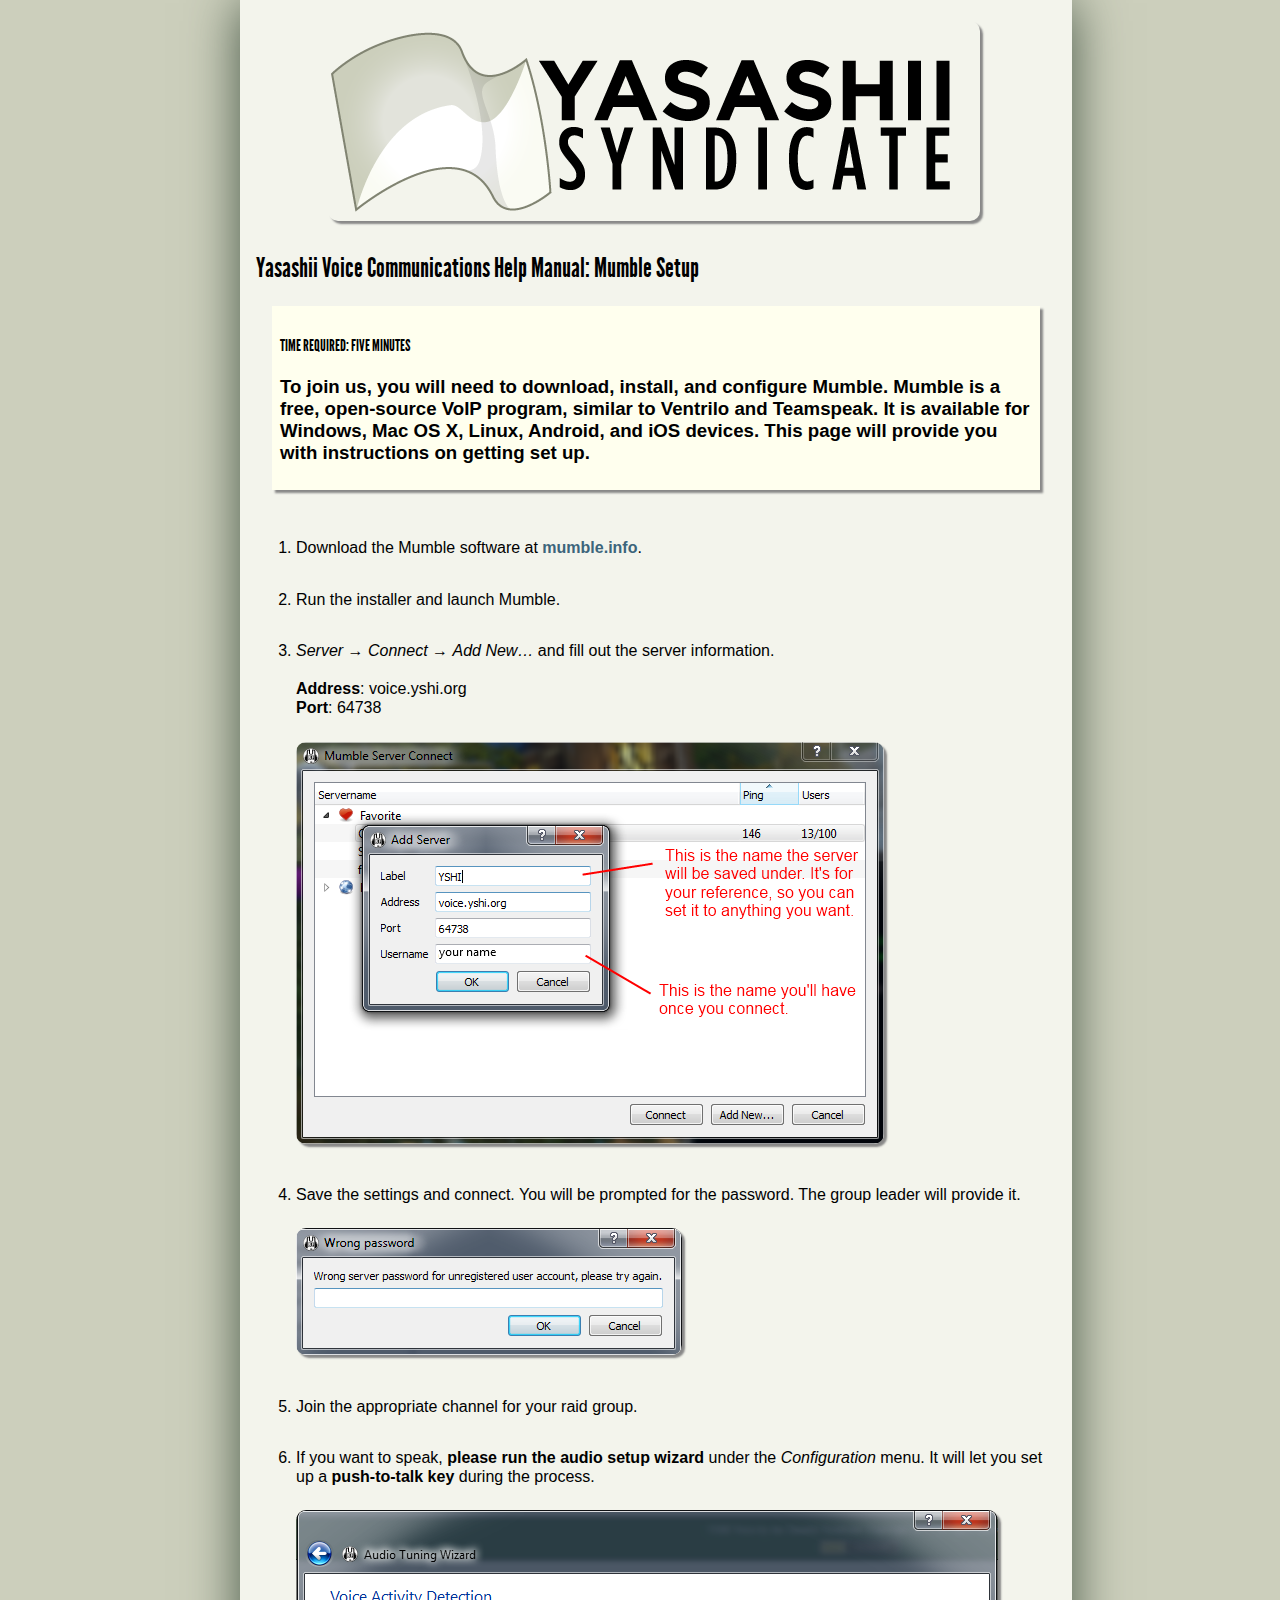
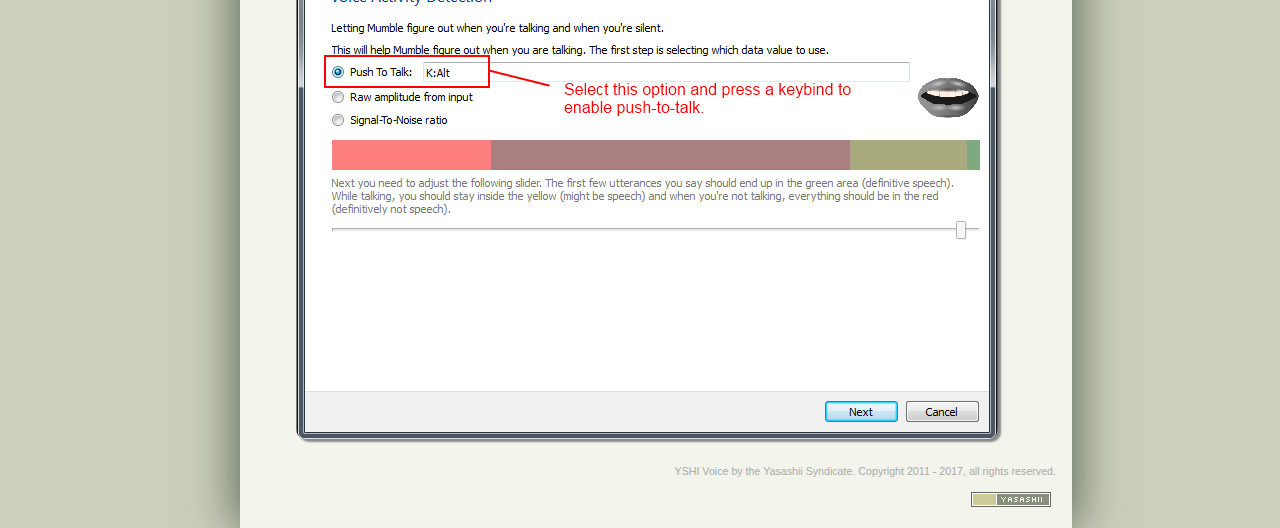
<file: index.html>
<!DOCTYPE HTML>
<head>
    <title>Yasashii Heavy Industries - Voice Comms Help</title>
    <link href="assets/yshi.css" rel='stylesheet' type="text/css">
</head>

<body>
    <div id='content'>
        <div id='header'>
            <!-- <h1>YASASHII HEAVY INDUSTRIES VOICE SERVICE</h1> -->
            <img src='assets/Yasashii200.png' alt='Yasashii Syndicate' />
        </div>
        
        <h2>Yasashii Voice Communications Help Manual: Mumble Setup</h2>
        <div class='intro'>
            <h4>TIME REQUIRED: FIVE MINUTES</h4>
            <h3>To join us, you will need to download, install, and configure Mumble. Mumble is a free, open-source VoIP program, similar to Ventrilo and Teamspeak. It is available for Windows, Mac OS X, Linux, Android, and iOS devices. This page will provide you with instructions on getting set up.</h3>            
        </div>
        
        <ol>
            <li>Download the Mumble software at <a href='http://wiki.mumble.info/wiki/Main_Page' target='_blank'>mumble.info</a>.</li>
            <li>Run the installer and launch Mumble.</li>
            <li>
                <em>Server</em>&nbsp;&rarr;&nbsp;<em>Connect</em>&nbsp;&rarr;&nbsp;<em>Add New&hellip;</em> and fill out the server information.
                <br><br>
                <strong>Address</strong>: voice.yshi.org<br>
                <strong>Port</strong>: 64738
                <br><br>
                <img src='assets/figure_01.png' alt='Server information screenshot'>
            </li>
            <li>
                Save the settings and connect. You will be prompted for the password. The group leader will provide it. 
                <br><br>
                <img src='assets/figure_02.png' alt='Password prompt'>
            </li>
            <li>Join the appropriate channel for your raid group.</li>
            <li>
                If you want to speak, <strong>please run the audio setup wizard</strong> under the <em>Configuration</em> menu. It will let you set up a <strong>push-to-talk key</strong> during the process. 
                <br><br>
                <img src='assets/figure_03.png' alt='Audio setup wizard'>
            </li>
        </ol>
        
        <div id='footer'>
            <p>YSHI Voice by the Yasashii Syndicate. Copyright 2011 - 2017, all rights reserved.</p>
            <img src='assets/yasashii_badge.png' class='badge' />
        </div> 
    </div>
</body>
</html>
</file>
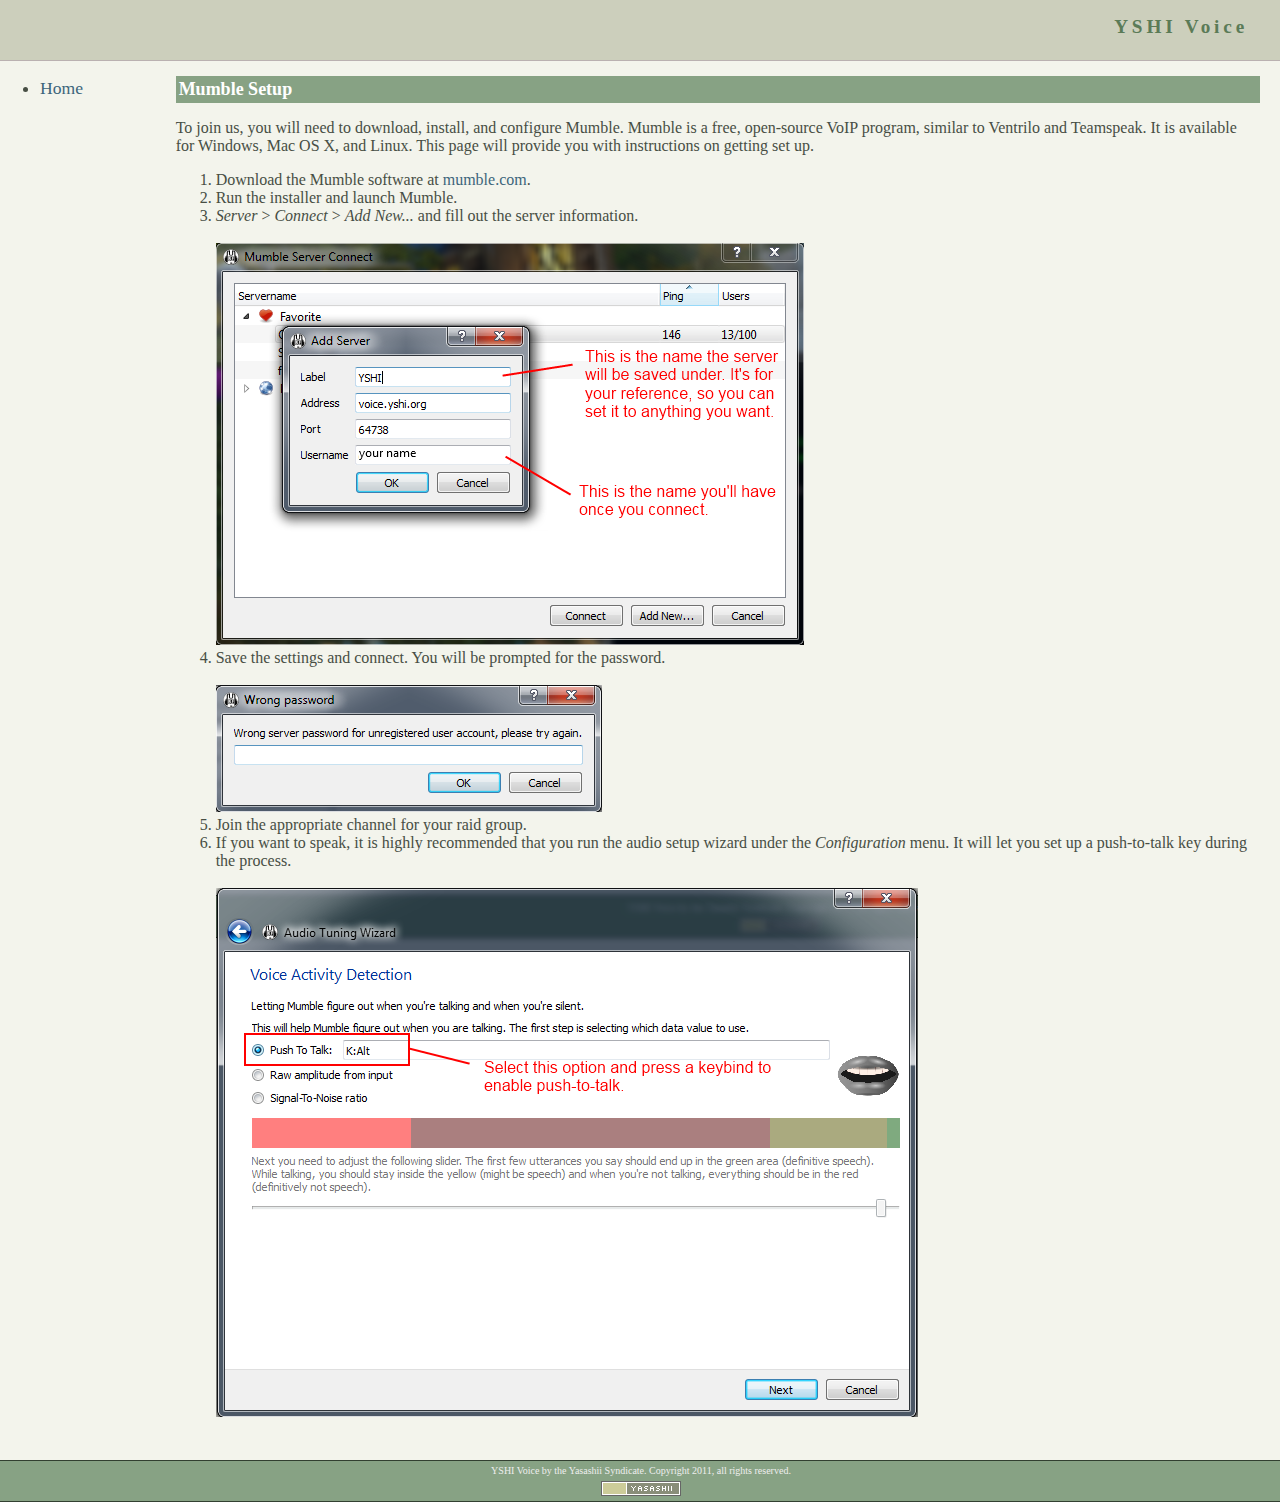
<file: index_prof.html>
<!DOCTYPE html PUBLIC "-//W3C//DTD XHTML 1.0 Transitional//EN"  "http://www.w3.org/TR/xhtml1/DTD/xhtml1-transitional.dtd">
<html xmlns='http://www.w3.org/1999/xhtml'>
  <head>
    <title>Yasashii Heavy Industries - Voice Comms Help</title>
    <meta http-equiv="Content-Type" content="text/html; charset=UTF-8" />
    <link href="/assets/yasashii.css" media="screen" rel="stylesheet" type="text/css" />
  </head>
  <body>
    <div id='header'>
      <h1><a href='/'>YSHI Voice</a></h1>
    </div>

    <div id='main-box'>
      <div id='left-column'>
        <ul id='navigation-bar'>
          <li><a href='/'>Home</a></li>
        </ul>
      </div>

      <div id='right-column'>
        <h2>Mumble Setup</h2>
        <p>To join us, you will need to download, install, and configure Mumble. Mumble is a free, open-source VoIP program, similar to Ventrilo and Teamspeak. It is available for Windows, Mac OS X, and Linux. This page will provide you with instructions on getting set up.</p>
        <ol>
            <li>Download the Mumble software at <a href='http://mumble.com'>mumble.com</a>.</li>
            <li>Run the installer and launch Mumble.</li>
            <li>
                <em>Server</em> &gt; <em>Connect</em> &gt; <em>Add New...</em> and fill out the server information.
                <br /><br />
                <img src='/assets/figure_01.png' alt='Server information screenshot' />
            </li>
            <li>
                Save the settings and connect. You will be prompted for the password.
                <br /><br />
                <img src='/assets/figure_02.png' alt='Password prompt' />
            </li>
            <li>Join the appropriate channel for your raid group.</li>
            <li>
                If you want to speak, it is highly recommended that you run the audio setup wizard under the <em>Configuration</em> menu. It will let you set up a push-to-talk key during the process.
                <br /><br />
                <img src='/assets/figure_03.png' alt='Audio setup wizard' />
            </li>
        </ol>
    </div>
    </div>

    <br clear='all' /><br />
    <div id='footer'>
      <p>YSHI Voice by the Yasashii Syndicate. Copyright 2011, all rights reserved.</p>
      <p><img src='/assets/yasashii_badge.png' alt='Yasashii Syndicate' /></p>
    </div>
  </body>
</html>
</file>
<file: assets/yshi.css>
@font-face {
    font-family: 'LeagueGothicRegular';
    src: url('League_Gothic-webfont.eot');
    src: url('League_Gothic-webfont.eot?#iefix') format('embedded-opentype'),
         url('League_Gothic-webfont.woff') format('woff'),
         url('League_Gothic-webfont.ttf') format('truetype'),
         url('League_Gothic-webfont.svg#LeagueGothicRegular') format('svg');
    font-weight: bold;
    font-style: normal;
}

html {
    background-color: #CCCFBC;
}

body {
    font-family: Arial, Helvetica, sans;
    width: 90%;
    margin-right: auto;
	margin-left: auto;
    margin-top: 0pt;
    margin-bottom: 0pt;
    max-width: 800px;
    min-width: 320px;
}

a {
    font-weight: bold;
    color: #3C657B;
    text-decoration: none;
}

a:hover {
    text-decoration:underline;
}

img {
    -moz-box-shadow: 3px 3px 2px #888;
    -webkit-box-shadow: 3px 3px 2px #888;
    box-shadow: 3px 3px 2px #888;
    border-radius: 10px;
    margin: 5px;
    margin-left: 0px;
}

#header {
    text-align: center;
}

#footer {
    font-size: 8pt;
    text-align: right;
    color: #AAA;
}

h1 {
    font-family: 'LeagueGothicRegular', Impact, sans;
    font-size: 36pt;
}

h2 {
    font-family: 'LeagueGothicRegular', Impact, sans;
    font-size: 20pt;
}

h3 {
    font-size: 14pt;
}

h4 {
    font-family: 'LeagueGothicRegular', Impact, sans;
    font-size: 12pt;
    text-align: left;
}


li {
    padding-top: 24pt;
    line-height: 120%;
}

#content {
    -moz-box-shadow: 0px 3px 50px #454;
    -webkit-box-shadow: 0px 3px 50px #454;
    box-shadow: 0px 3px 50px #454;
    width: 100%;
    padding-left: 12pt;
    padding-right: 12pt;
    padding-top: 12pt;
    padding-bottom: 12pt;
    background-color: #F3F4EC;
}

.intro {
    -moz-box-shadow: 3px 3px 2px #888;
    -webkit-box-shadow: 3px 3px 2px #888;
    box-shadow: 3px 3px 2px #888;
    margin-left: 16px;
    margin-right: 16px;
    padding: 8px;
    background-color: #FFE;
}

.badge {
    -moz-box-shadow: 0px 0px 0px #000;
    -webkit-box-shadow: 0px 0px 0px #000;
    box-shadow: 0px 0px 0px #000;
    border-radius: 0px;
    margin-left: 2px;
    vertical-align: middle;
}

::selection {
    background:#900;
    color:#FFF;
}

::-moz-selection {
    background:#900;
    color:#FFF;
}

<!-- For Mobile Devices-->
@media handheld {
    body {
        font-family: Arial, Helvetica, sans;
        width: 100%;
        margin-right: auto;
        margin-left: auto;
        margin-top: 0pt;
        margin-bottom: 0pt;
    }
}
</file>
<file: assets/yasashii.css>
body {
  padding:0px;
  margin: 0px;
  background: #F3F4EC;
  color: #474E44;
}

a {
    color: #3C657B;
    text-decoration: none;
}

a:hover {
    text-decoration:underline;
}

#header {
    padding: 0px;   
    margin-top: 0.0em;
    padding-top:1em;    
    padding-bottom:1em;
    margin-bottom:0px;
    border-bottom: 1px solid #bab1b1;
    background: #CCCFBC;
    text-align:right;
    padding-right: 2em;
    padding-left: .5em;
}

#header h1 {
    padding:0px;
    margin: 0px;
    margin-bottom:0.3em;
    font-size: 1.2em;
    letter-spacing:0.2em;
}

#header h1 a {
    color: #5B7B57;
    text-decoration: none;
}

#header h1 a:hover {
    text-decoration: none;
    color: #bb4444;
}

h1 {
  font-size: xx-large;
  color: #880000;
  font-weight: bold;
  margin-top: 1px;
  margin-bottom: 3px;
}

h2 {
  display: block;
  width: 100%;
  background: #87A284;
  font-size: large;
  color: white;
  padding: 3px;
}

h3 {
  font-size: large;
  font-weight: bold;
  color: #86924A;
}

#main-box {
    margin-top: 0px;
    padding-top: 0px;
   width: 98%;
}

#left-column {
    float: left;
    width: 12%;
    font-size: 1.1em;
}

#right-column {
    float: right;
    width: 86%;
    padding-left: 5px;
}

#footer {
    border-top: 1px solid #324031;
    border-bottom: 1px solid #324031;
    color: #eee;
    background: #87a284;
    clear: both;
    padding: 0.3em;
    text-align: center;
    margin-left: auto;
    display: block;
    margin-right: auto;
    font-size: 1em;
    margin-top: 5px;
}

#footer a {
    color: #fff;
    font-weight: bold;
    text-decoration: underline;
}

#footer p
{
  margin: 0 0 0 2px;
  font-size: x-small;
  text-align: center;
}

#footer p img {
    margin-top: 5px;
}

/* == Shaded dataTable == */
.dataTable {
  border: 0;
  margin-right: auto;
  margin-left: auto;
}

.dataTableHead {
  background: #87A284;
  font-weight: bold;
  font-size: large;
  text-align: center;
   color: white;
}

.dataTableSubhead {
  background: #CCCFBC;
  color: #5B7B57;
  font-weight: 800;
  vertical-align: top;
}

.dataTableRow {
  background: #EBEFD1;
}

.dataTableRowAlt {
  background: #DADFB5;
}

.dataTableEmpty {
  background: #EBEFD1;
  text-align: center;
  font-style: italic;
}

/* === */
.displayTable
{
  margin-right: auto;
  margin-left: auto;
}

.displayTable tr td {
    padding: .25em;
}

.displayTableHead
{
    color: #5B7B57;
    background-color: #CCCFBC;
    text-align: center;
    font-weight: bold;
    font-size: x-large;
}

.displayTableRow {
    background-color: #EBEFD1;
    text-align: left;
}

.displayTableRowAlt {
    background-color: #DADFB5;
    text-align: left;
}

.displayTableLabel
{
    vertical-align: top; 
    font-weight: bold;
}

.notice_box {
  text-align: center;
  padding-bottom: .5em;
}

.empty-table {
    font-size: x-large;
    font-weight: bold;
    text-align: center;
}

#errorExplanation {
  border: 1px solid #EFB3BB;
  padding: .3em;
  margin-bottom: 1em; 
}

#errorExplanation h2 {
  background: none;
  color: #8F3541; 
  margin-top: 0;
}

.fieldWithErrors {
  border: 3px solid #8F3541;
}

#flash-error {
  width: 60%;
  background: #EFB3BB;
  padding: .4em;
  font-size: large;
  margin-bottom: 1em;
}

#flash-notice {
  width: 60%;
  background: #98CF8E; 
  padding: .4em;
  font-size: large;
  margin-bottom: 1em;
}

/* Forum stuff */
.board-post {
  width: 97%;
  margin-bottom: 1em;
  padding: .5em;
  background-color: #DADFB5;
  -moz-border-radius: 15px;
  -webkit-border-radius: 15px;
  border-radius: 15px;
}

.post-userinfo {
  width: 18%;
  float: left;
  height: 100%;
  background-color: #EBEFD1;
  margin-right: 10px;
  -moz-border-radius: 15px;
  -webkit-border-radius: 15px;
  -opera-border-radius: 15px;
}

.post-userinfo ul {
  list-style: none;
  margin: 0;
  padding: .5em;
}

.post-userinfo ul .username
{
  font-weight: bold;
  font-size: large;
}

.post-content {
  width: 80%;
  float: left;
}

.post-content-header {
  color: gray;
  margin: 0 0 .5em 0;
  padding: 0;
  font-size: small;
  border-bottom: 1px solid gray;
}

.post-content-edited {
  color: gray;
  margin: 0 0 .5em 0;
  padding: 0;
  padding-top: 1em;
  font-size: small;
}

.post-signature {
  margin-top: .5em;
  border-top: 1px solid gray;
}

.quick-reply {
  width: 80%;
  padding: 1em;
  background-color: #EBEFD1;
  -moz-border-radius: 15px;
  -webkit-border-radius: 15px;
  -opera-border-radius: 15px;
}

.quick-reply-label {
  vertical-align: top; 
  font-weight: bold; 
  font-size: large;
}

.valign-top {
  vertical-align: top;
}

.pagination {
  text-align: center;
}

.news-post {
  width: 80%;
  padding: 1em;
  padding-top: .1em;
  padding-bottom: 0;
  margin-bottom: 2em;
  background-color: #DADFB5;
  -moz-border-radius: 15px;
  -webkit-border-radius: 15px;
  -opera-border-radius: 15px;
}

.news-post-footer {
  text-align: right;
  vertical-align: bottom;
  color: gray;
  font-size: small;
  padding: 0;
  padding-bottom: .2em;
  padding-top: .2em;
  margin: 0;
  margin-top: 2em;
  border-top: 1px solid gray;
}

.news-post-body {
  text-align: left;
}

.news-post-header {
  text-align: left;
  font-size: large;
  font-weight: bold;
  padding: .5em;
  margin-bottom: 1em;
  background-color: #EBEFD1;
  -moz-border-radius: 15px;
  -webkit-border-radius: 15px;
  -opera-border-radius: 15px;
}

.form-help-text {
  font-size: small;
  margin: 0;
}

.unread {
  font-weight: bold;
}

.inline-form {
  display: inline;
  padding-left: 1em;
}
</file>
